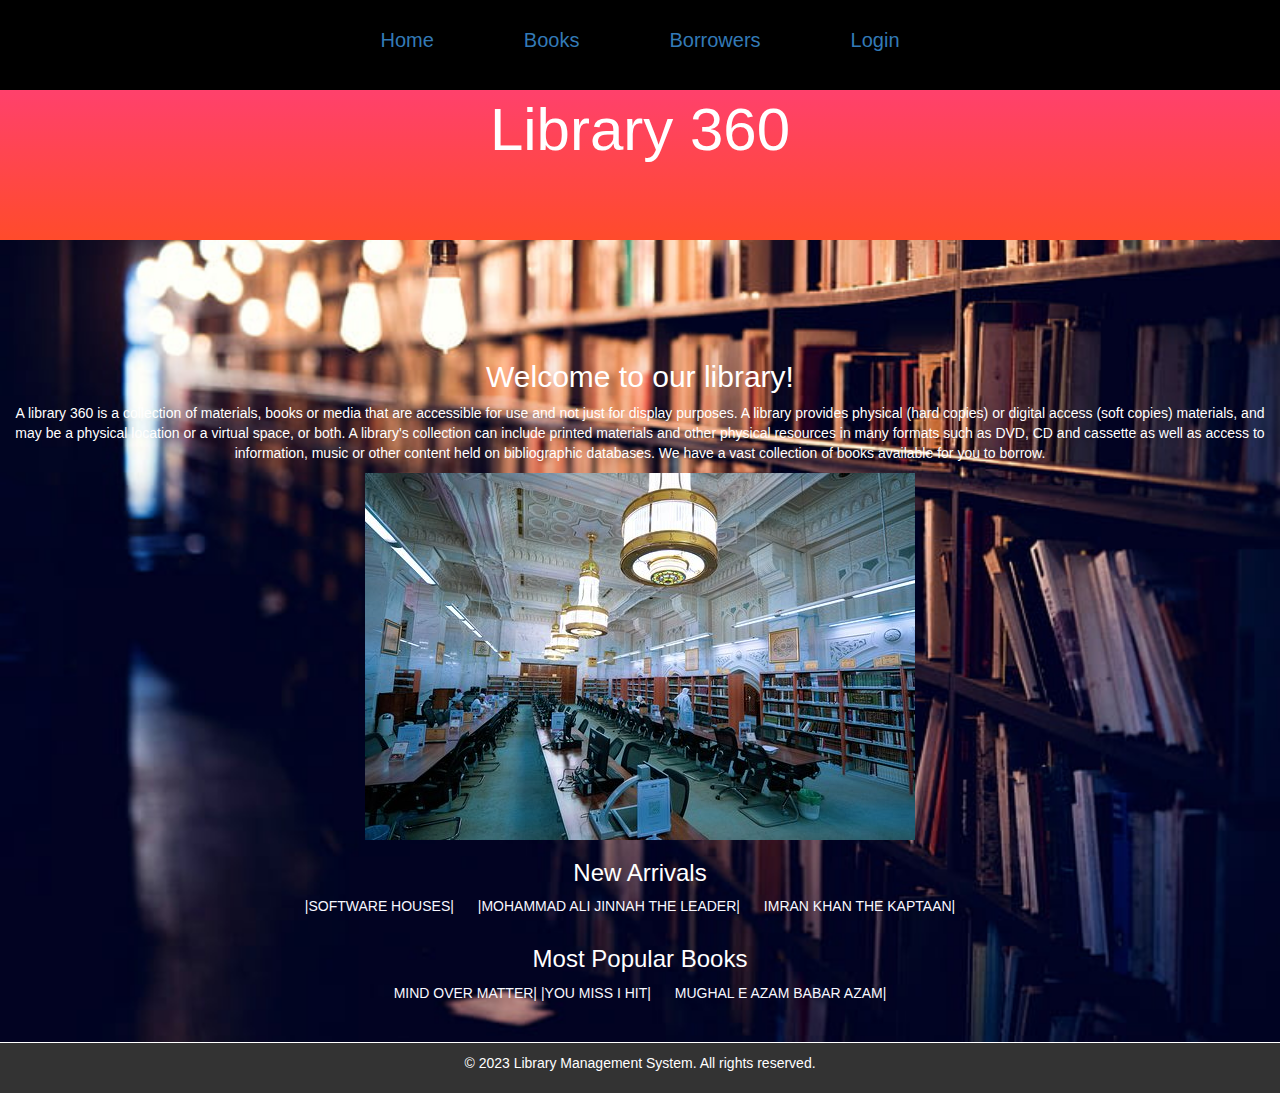
<file: index.html>
<!DOCTYPE html>
<html>
  <head>
    <title>Library 360</title>
    <link rel="stylesheet" type="text/css" href="style.css">
    
    <link rel="stylesheet" href="https://cdn.jsdelivr.net/npm/bootstrap@3.3.7/dist/css/bootstrap.min.css" integrity="sha384-BVYiiSIFeK1dGmJRAkycuHAHRg32OmUcww7on3RYdg4Va+PmSTsz/K68vbdEjh4u" crossorigin="anonymous">
  </head>
  <body><center>
    <header>
      <h1>Library 360</h1>
      <nav id="navbar">
        <ul>
          <li><a href="index.html">Home</a></li>
          <li><a href="books/books.html">Books</a></li>
          <li><a href="borrow/borrow.html">Borrowers</a></li>
          <li><a href="login/loginn.html">Login</a></li>
        </ul>
      </nav>
    </header>
    <main>
      <h2>Welcome to our library!</h2>
      <p>      
      A library 360 is a collection of materials, books or media that are accessible for use and not just for display purposes. A library provides physical (hard copies) or digital access (soft copies) materials, and may be a physical location or a virtual space, or both. A library's collection can include printed materials and other physical resources in many formats such as DVD, CD and cassette as well as access to information, music or other content held on bibliographic databases.
      We have a vast collection of books available for you to borrow.</p>
      <section>
        <img src="13.jpg">
        <h3>New Arrivals</h3>
        <ul>
          <li>|SOFTWARE HOUSES|</li>
          <li>|MOHAMMAD ALI JINNAH THE LEADER|</li>
          <li>IMRAN KHAN THE KAPTAAN|</li>
        </ul>
      </section>
      <section>

        <h3>Most Popular Books</h3>
        <ol>
          <li|>MIND OVER MATTER|</li>
          <li>|YOU MISS I HIT|</li>
          <li|>MUGHAL E AZAM BABAR AZAM|</li>
        </ol>
      </section>
    </main>
    <footer>
      <p>&copy; 2023 Library Management System. All rights reserved.</p>
    </footer>
    </center>
  </body>
</html>
</file>
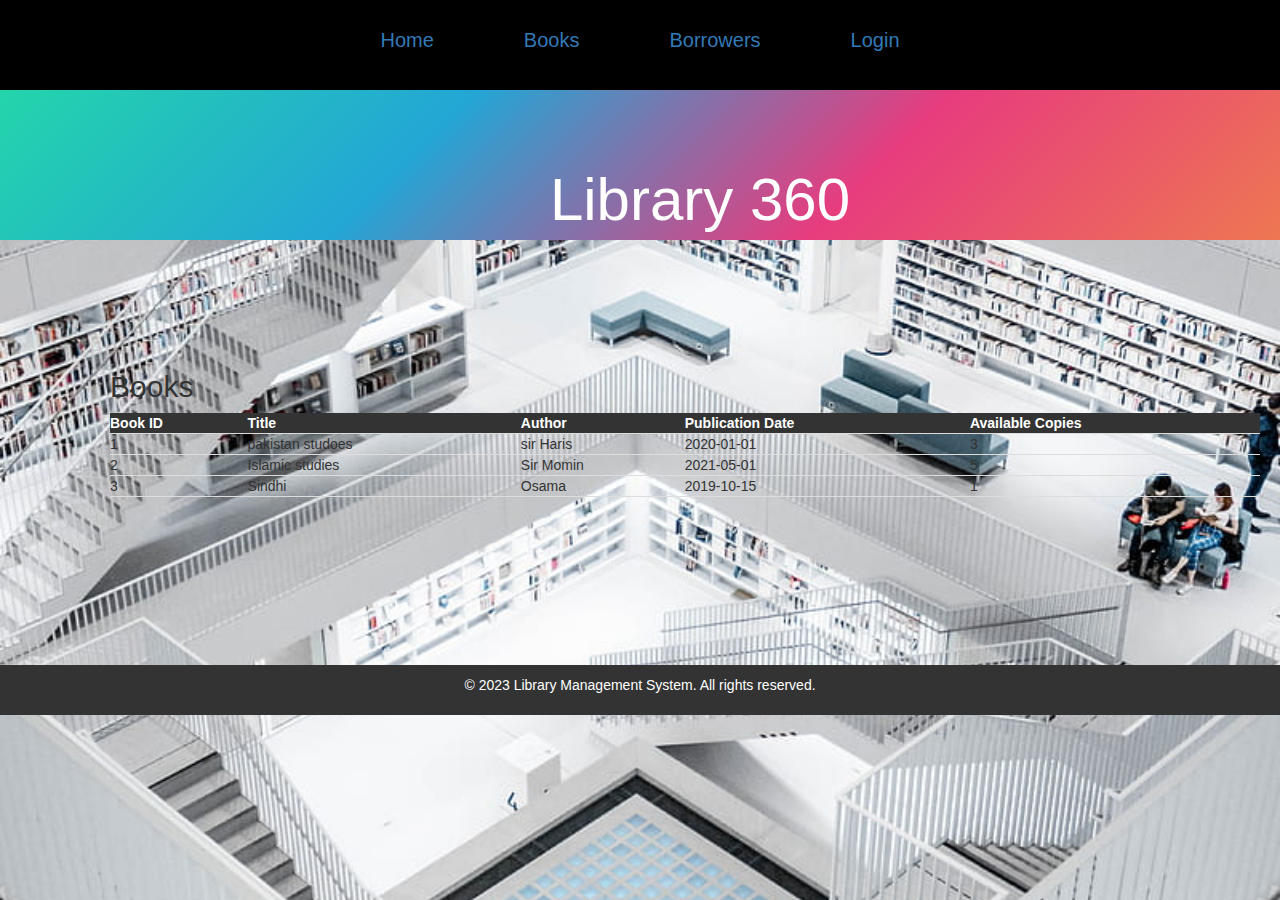
<file: books/books.html>
<!DOCTYPE html>
<html>
  <head>
    <title>Books - Library 360</title>
    <link rel="stylesheet" type="text/css" href="book.css">

    <!-- Latest compiled and minified CSS -->
<link rel="stylesheet" href="https://cdn.jsdelivr.net/npm/bootstrap@3.3.7/dist/css/bootstrap.min.css" integrity="sha384-BVYiiSIFeK1dGmJRAkycuHAHRg32OmUcww7on3RYdg4Va+PmSTsz/K68vbdEjh4u" crossorigin="anonymous">
  </head>
  <body>
    <header>
      <div class="musab">
      <h1 style="padding-top: 70px;">Library 360</h1>
    </div>
      <nav id="navbar">
        <ul>
          <li><a href="C:/Users/Hp/Desktop/SE%20LAB%20PROJECT/library/index.html">Home</a></li>
          <li><a href="C:/Users/Hp/Desktop/SE%20LAB%20PROJECT/library/books/books.html">Books</a></li>
          <li><a href="C:/Users/Hp/Desktop/SE%20LAB%20PROJECT/library/borrow/borrow.html">Borrowers</a></li>
          <li><a href="C:/Users/Hp/Desktop/SE%20LAB%20PROJECT/library/login/loginn.html">Login</a></li>
        </ul>
      </nav>
    </header>
    <main>
      <h2>Books</h2>
      <table>
        <thead>
          <tr>
            <th>Book ID</th>
            <th>Title</th>
            <th>Author</th>
            <th>Publication Date</th>
            <th>Available Copies</th>
          </tr>
        </thead>
        <tbody>
          <tr>
            <td>1</td>
            <td>pakistan studoes</td>
            <td>sir Haris</td>
            <td>2020-01-01</td>
            <td>3</td>
          </tr>
          <tr>
            <td>2</td>
            <td>Islamic studies</td>
            <td>Sir Momin</td>
            <td>2021-05-01</td>
            <td>5</td>
          </tr>
          <tr>
            <td>3</td>
            <td>Sindhi </td>
            <td>Osama</td>
            <td>2019-10-15</td>
            <td>1</td>
          </tr>
        </tbody>
      </table>
    </main>
    <footer>
      <p>&copy; 2023 Library Management System. All rights reserved.</p>
    </footer>
  </body>
</html>
</file>
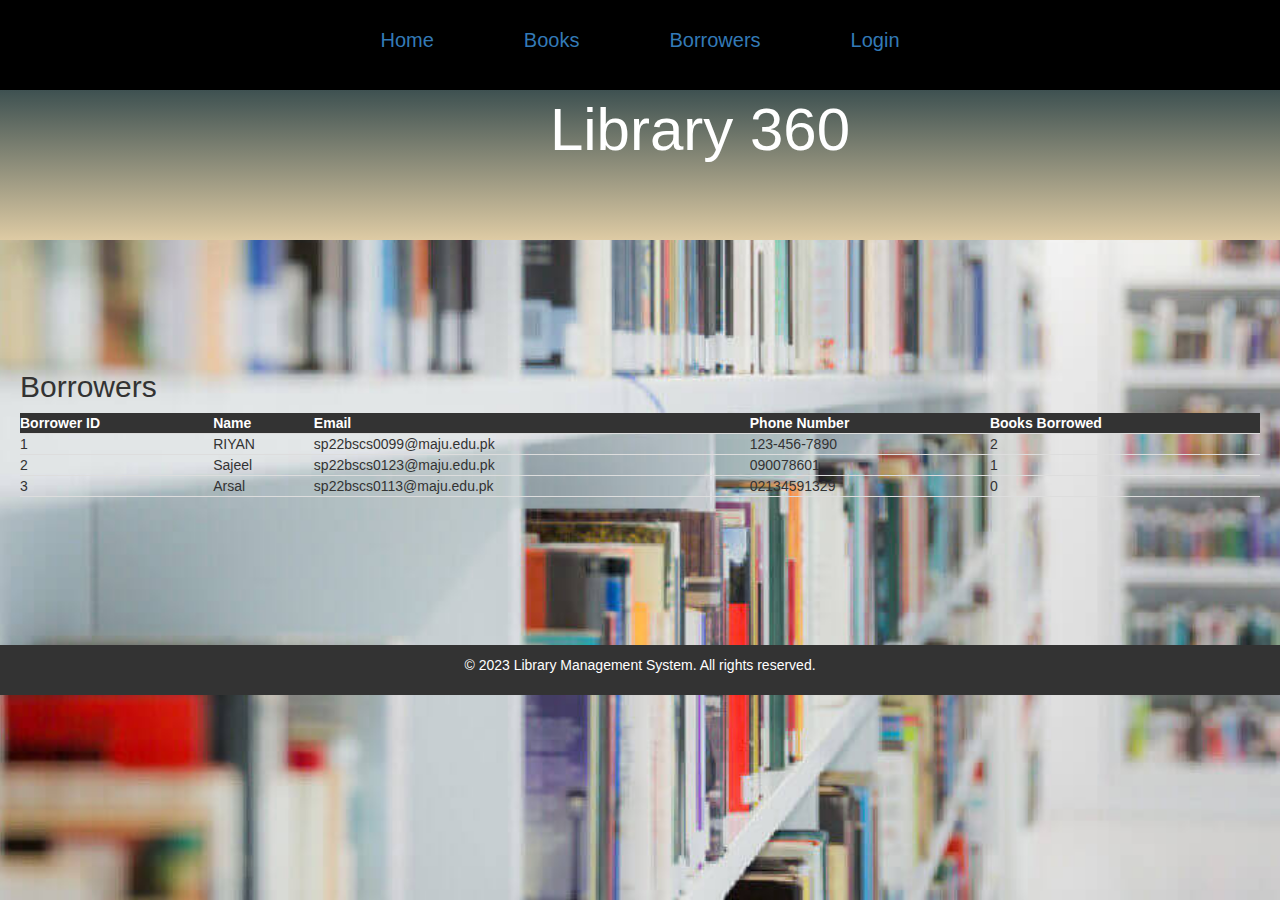
<file: borrow/borrow.html>
<!DOCTYPE html>
<html>
  <head>
    <title>Borrowers - 360</title>
    <link rel="stylesheet" type="text/css" href="borrow.css">
    <!-- Latest compiled and minified CSS -->
    <link rel="stylesheet" href="https://cdn.jsdelivr.net/npm/bootstrap@3.3.7/dist/css/bootstrap.min.css" integrity="sha384-BVYiiSIFeK1dGmJRAkycuHAHRg32OmUcww7on3RYdg4Va+PmSTsz/K68vbdEjh4u" crossorigin="anonymous">
  </head>
  <body>
    <header>
      <div class="musab">
      <h1>Library 360</h1>
      </div>
      <nav id="navbar">
        <ul>
          <li><a href="C:/Users/Hp/Desktop/SE%20LAB%20PROJECT/library/index.html">Home</a></li>
          <li><a href="C:/Users/Hp/Desktop/SE%20LAB%20PROJECT/library/books/books.html">Books</a></li>
          <li><a href="C:/Users/Hp/Desktop/SE%20LAB%20PROJECT/library/borrow/borrow.html">Borrowers</a></li>
          <li><a href="C:/Users/Hp/Desktop/SE%20LAB%20PROJECT/library/login/loginn.html">Login</a></li>
        </ul>
      </nav>
    </header>
    <main>
      <h2>Borrowers</h2>
      <table>
        <thead>
          <tr>
            <th>Borrower ID</th>
            <th>Name</th>
            <th>Email</th>
            <th>Phone Number</th>
            <th>Books Borrowed</th>
          </tr>
        </thead>
        <tbody>
          <tr>
            <td>1</td>
            <td>RIYAN</td>
            <td>sp22bscs0099@maju.edu.pk</td>
            <td>123-456-7890</td>
            <td>2</td>
          </tr>
          <tr>
            <td>2</td>
            <td>Sajeel</td>
            <td>sp22bscs0123@maju.edu.pk</td>
            <td>090078601</td>
            <td>1</td>
          </tr>
          <tr>
            <td>3</td>
            <td>Arsal</td>
            <td>sp22bscs0113@maju.edu.pk</td>
            <td>02134591329</td>
            <td>0</td>
          </tr>
        </tbody>
      </table>
    </main>
    <footer>
      <p>&copy; 2023 Library Management System. All rights reserved.</p>
    </footer>
  </body>
</html
</file>
<file: style.css>
/* Global styles */
*{
    margin: 0;
    padding: 0;

}
body{
     background: url(1.jpg) no-repeat center center fixed;
     background-size: cover;
     font-family: Arial, sans-serif;
}
#navbar
{
    height: 90px;
    width: 100%;
    position: absolute;
    top: 0;
    left: 0;
    background: black;
    display: grid;
    place-items: center;
}
#navbar ul
{
    list-style: none;
    display: flex;
    flex-direction: row;
}
#navbar ul li
{
    font-size: 20px;
    margin: 0 45px;
}
#navbar ul li a
{
    text-decoration: none;
    color: #white;
}
#navul li a:hover
{
    color: grey;
}
/* Header styles */
header {
  width: 100vw;
   background-image: linear-gradient(#FF416C,#ff4b2b);
  background-size: 100% 100%;
  
}
@keyframes gradient {
  0% {
    background-position: 0% 50%;
  }
  50% {
    background-position: 100% 50%;
  }
  100% {
    background-position: 0% 50%;
  }
}
header h1 {
    color: #ffffff;
    font-size: 60px;
    line-height: 80px;
    height: 150px;
    width: 400px;
    margin: 90px;
}
h1 {
  margin: 0;
}

nav {
  display: inline-block;
}

ul {
  list-style-type:afar;
  margin: 0;
  padding: 0;
}

li {
  display: inline-block;
  margin-right: 20px;
}

a {
  color: #fff;
  text-decoration: none;
}

a:hover {
  text-decoration: underline;
}

/* Main styles */
main {
  padding: 10px;
  text-decoration: none;
  color: white;
}
text {
  text-decoration: none;
  text-align: center;
  text color: ghostwhite;

}
h2 {
  margin-top:10;
  color: ghostwhite;
}

section {
  margin-bottom: 20px;
  text-align: center;
}

h3 {
  margin-top: 10%;
  color: ghostwhite;
}

ul{
  margin: 10;
  text-align: center;
  padding: 10;
  color: ghostwhite;
}
ol{
  background: url(13.jpg)
  margin: 10;
  text-align: center;
  padding: 10;
  color: ghostwhite;

}
li {
  margin-bottom: 10px;
}

/* Footer styles */
footer {
  background-color: #333;
  color: #fff;
  padding: 10px;
  text-align: center;
  position: bottom;
 
}
</file>
<file: books/book.css>
/* Global styles */
*{
    margin: 0;
    padding: 0;

}
body{
     background: url(2.jpg) no-repeat center center fixed;
     background-size: cover;
     font-family: Arial, sans-serif;
}
#navbar
{
    height: 90px;
    width: 100%;
    position: absolute;
    top: 0;
    left: 0;
    background: black;
    display: grid;
    place-items: center;
}
#navbar ul
{
    list-style: none;
    display: flex;
    flex-direction: row;
}
#navbar ul li
{
    font-size: 20px;
    margin: 0 45px;
}
#navbar ul li a
{
    text-decoration: none;
    color: #white;
}
#navul li a:hover
{
    color: grey;
}
/* Header styles */
header {
  width: 100vw;
  background: linear-gradient(-45deg, #ee7752, #e73c7e, #23a6d5, #23d5ab);
  background-size: 100% 100%;
  animation: gradient 15s ease infinite;
}
@keyframes gradient {
  0% {
    background-position: 0% 50%;
  }
  50% {
    background-position: 100% 50%;
  }
  100% {
    background-position: 0% 50%;
  }
}
header h1 {
    color: #ffffff;
    text-align: center;
    font-size: 60px;
    line-height: 80px;
    height: 150px;
    width: 500px;
    margin: 90px;

}
h1 {
  margin: 0;

}

nav {
  display: inline-block;
}

ul {
  list-style-type: none;
  margin: 0;
  padding: 0;
}

li {
  display: inline-block;
  margin-right: 20px;
}

a {
  color: #fff;
  text-decoration: none;
}

a:hover {
  text-decoration: underline;
}

/* Main styles */
main {
  padding: 20px 20px 40px 110px;
}

h2 {
  margin-top: 0;
}

table {
  border-collapse: collapse;
  width: 100%;
}

th, td {
  text-align: left;
  padding: 8px;
  border-bottom: 1px solid #ddd;
}

th {
  background-color: #333;
  color: #fff;
}

/* Footer styles */
footer {
  background-color: #333;
  color: #fff;
  padding: 10px;
  text-align: center;
  margin-top: 10%;
}

.musab h1{
  text-align: center;
  margin-left: 450px;
}
</file>
<file: borrow/borrow.css>
/* Global styles */
*{
    margin: 0;
    padding: 0;

}
body{
     background: url(15.jpg) no-repeat center center fixed;
     background-size: cover;
     font-family: Arial, sans-serif;
}
#navbar
{
    height: 90px;
    width: 100%;
    position: absolute;
    top: 0;
    left: 0;
    background: black;
    display: grid;
    place-items: center;
}
#navbar ul
{
    list-style: none;
    display: flex;
    flex-direction: row;
}
#navbar ul li
{
    font-size: 20px;
    margin: 0 45px;
}
#navbar ul li a
{
    text-decoration: none;
    color: #white;
}
#navul li a:hover
{
    color: grey;
}
/* Header styles */
header {
  width: 100vw;
  background: linear-gradient(#3E5151,#decba4);
  background-size: 100% 100%;
  animation: gradient 15s ease infinite;
}
@keyframes gradient {
  0% {
    background-position: 0% 50%;
  }
  50% {
    background-position: 100% 50%;
  }
  100% {
    background-position: 0% 50%;
  }
}
header h1 {
    color: #ffffff;
    text-align: center;
    font-size: 60px;
    line-height: 80px;
    height: 150px;
    width: 500px;
    margin: 90px;

}
h1 {
  margin: 0;

}

nav {
  display: inline-block;
}
ul {
  list-style-type: none;
  margin: 0;
  padding: 0;
}

li {
  display: inline-block;
  margin-right: 20px;
}

a {
  color: #fff;
  text-decoration: none;
}

a:hover {
  text-decoration: underline;
  color: snow;
}

/* Main styles */
main {
  padding: 20px;
}

h2 {
  margin-top: 0;
}

table {
  border-collapse: collapse;
  width: 100%;
}

th, td {
  text-align: left;
  padding: 8px;
  border-bottom: 1px solid #ddd;
}

th {
  background-color: #333;
  color: #fff;
}

/* Footer styles */
footer {
  background-color: #333;
  color: #fff;
  margin-top: 10%;
  padding: 10px;
  text-align: center;
}
.musab h1{
  text-align: center;
  margin-left: 450px;
}
</file>
